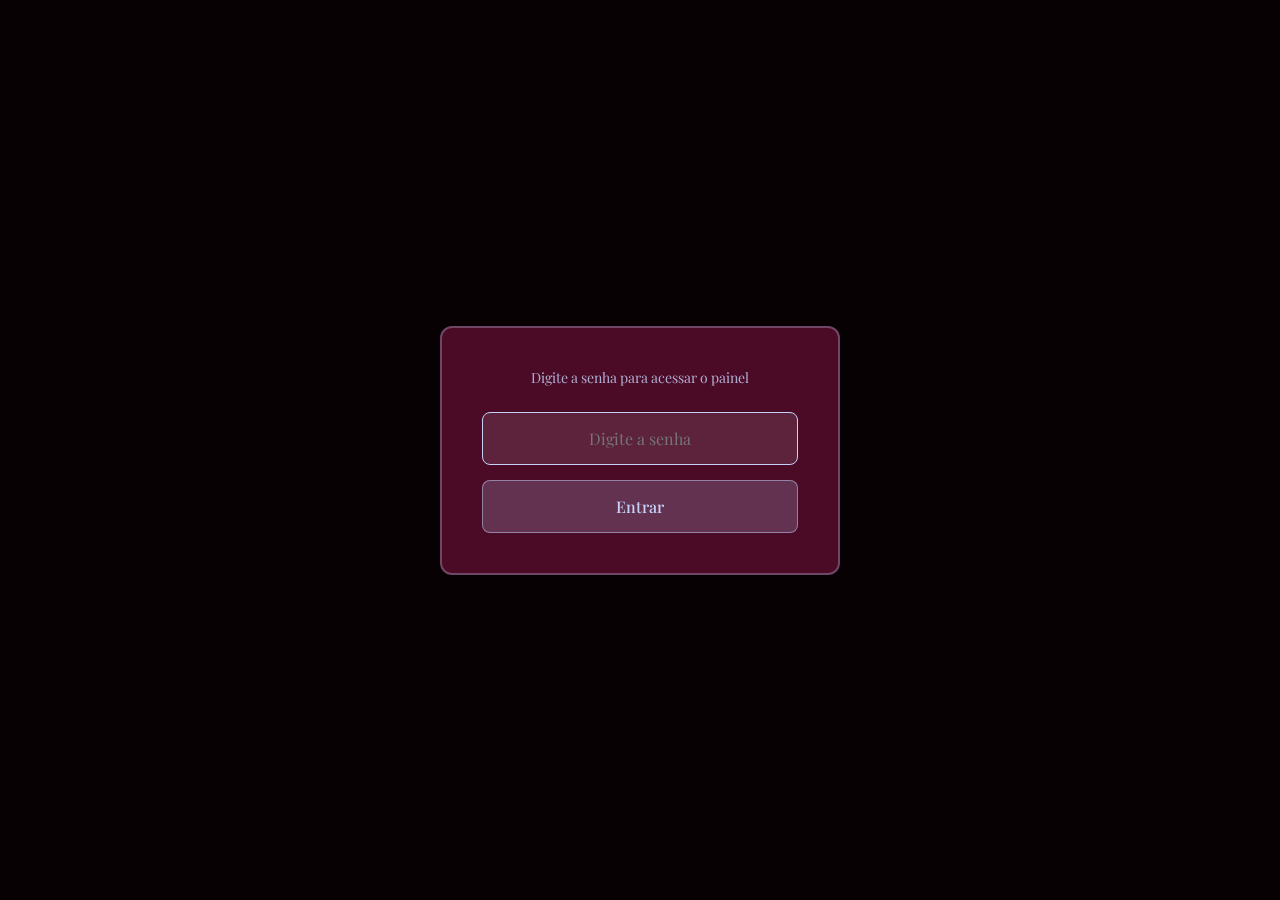
<file: admin.html>
<!doctype html>
<html lang="pt-br">
  <head>
    <link rel="preconnect" href="https://fonts.googleapis.com" />
    <link rel="preconnect" href="https://fonts.gstatic.com" crossorigin />
    <link
      href="https://fonts.googleapis.com/css2?family=Playfair+Display:wght@400;500;700&display=swap"
      rel="stylesheet"
    />

    <meta charset="UTF-8" />
    <meta name="viewport" content="width=device-width, initial-scale=1.0" />
    <title>Admin - Cecília Palitot</title>
    <link rel="icon" href="assets/cecipro.jpeg">
    <style>
      * {
        margin: 0;
        padding: 0; 
        box-sizing: border-box;
      }

      body {
        font-family: "Playfair Display", serif;
        background: #4f0c28;
        color: #c5d2f8;
        min-height: 100vh;
        padding: 20px;
      }

      #admin-container {
        max-width: 800px;
        margin: 0 auto;
        background: rgba(255, 255, 255, 0.05);
        padding: 30px;
        border-radius: 12px;
        border: 1px solid rgba(255, 255, 255, 0.1);
      }

      h1 {
        text-align: center;
        margin-bottom: 30px;
        font-size: 28px;
      }

      .section {
        margin-bottom: 30px;
        padding: 20px;
        background: rgba(255, 255, 255, 0.03);
        border-radius: 8px;
        border: 1px solid rgba(255, 255, 255, 0.1);
      }

      .section h2 {
        margin-bottom: 15px;
        font-size: 20px;
        color: #c5d2f8;
      }

      .form-group {
        margin-bottom: 15px;
      }

      label {
        display: block;
        margin-bottom: 5px;
        font-weight: 500;
        font-size: 14px;
      }

      input[type="text"],
      input[type="url"],
      input[type="file"],
      textarea {
        width: 100%;
        padding: 12px;
        background: rgba(255, 255, 255, 0.1);
        border: 1px solid rgba(255, 255, 255, 0.3);
        border-radius: 6px;
        color: #c5d2f8;
        font-family: "Playfair Display", serif;
        font-size: 14px;
      }

      input[type="text"]::placeholder,
      input[type="url"]::placeholder,
      textarea::placeholder {
        color: rgba(197, 210, 248, 0.5);
      }

      input[type="text"]:focus,
      input[type="url"]:focus,
      textarea:focus {
        outline: none;
        border-color: #c5d2f8;
      }

      textarea {
        resize: vertical;
        min-height: 60px;
      }

      button {
        padding: 12px 24px;
        background: rgba(255, 255, 255, 0.1);
        border: 1px solid rgba(255, 255, 255, 0.5);
        border-radius: 8px;
        color: #c5d2f8;
        font-family: "Playfair Display", serif;
        font-weight: 500;
        cursor: pointer;
        transition: all 0.3s;
        font-size: 14px;
      }

      button:hover {
        background: rgba(255, 255, 255, 0.2);
        border-color: #c5d2f8;
      }

      .btn-add {
        width: 100%;
        margin-top: 10px;
      }

      .btn-save {
        width: 100%;
        margin-top: 20px;
        font-size: 16px;
        padding: 15px;
      }

      .link-item {
        background: rgba(255, 255, 255, 0.05);
        padding: 15px;
        border-radius: 6px;
        margin-bottom: 10px;
        border: 1px solid rgba(255, 255, 255, 0.1);
      }

      .link-item .form-group {
        margin-bottom: 10px;
      }

      .btn-remove {
        background: rgba(220, 53, 69, 0.3);
        border-color: rgba(220, 53, 69, 0.5);
        width: 100%;
        margin-top: 10px;
      }

      .btn-remove:hover {
        background: rgba(220, 53, 69, 0.5);
      }

      .preview {
        text-align: center;
        margin-top: 15px;
      }

      .preview img {
        width: 150px;
        height: 150px;
        object-fit: cover;
        border-radius: 50%;
        border: 3px solid rgba(255, 255, 255, 0.3);
      }

      .success-message {
        background: rgba(40, 167, 69, 0.3);
        border: 1px solid rgba(40, 167, 69, 0.5);
        padding: 15px;
        border-radius: 8px;
        text-align: center;
        margin-bottom: 20px;
        display: none;
      }

      .btn-view {
        background: rgba(23, 162, 184, 0.3);
        border-color: rgba(23, 162, 184, 0.5);
        margin-left: 10px;
      }

      .btn-view:hover {
        background: rgba(23, 162, 184, 0.5);
      }

      .actions {
        display: flex;
        gap: 10px;
      }

      .actions button {
        flex: 1;
      }

      /* Modal de Login */
      #loginModal {
        position: fixed;
        top: 0;
        left: 0;
        width: 100%;
        height: 100%;
        background: rgba(0, 0, 0, 0.9);
        display: flex;
        align-items: center;
        justify-content: center;
        z-index: 1000;
      }

      .login-box {
        background: rgba(79, 12, 40, 0.95);
        padding: 40px;
        border-radius: 12px;
        border: 2px solid rgba(197, 210, 248, 0.3);
        max-width: 400px;
        width: 90%;
        text-align: center;
      }

      .login-box h2 {
        margin-bottom: 10px;
        font-size: 24px;
      }

      .login-box p {
        margin-bottom: 25px;
        font-size: 14px;
        opacity: 0.8;
      }

      .login-box input {
        width: 100%;
        padding: 15px;
        margin-bottom: 15px;
        background: rgba(255, 255, 255, 0.1);
        border: 1px solid rgba(255, 255, 255, 0.3);
        border-radius: 8px;
        color: #c5d2f8;
        font-family: "Playfair Display", serif;
        font-size: 16px;
        text-align: center;
      }

      .login-box input:focus {
        outline: none;
        border-color: #c5d2f8;
      }

      .login-box button {
        width: 100%;
        padding: 15px;
        background: rgba(197, 210, 248, 0.2);
        border: 1px solid rgba(197, 210, 248, 0.5);
        border-radius: 8px;
        color: #c5d2f8;
        font-family: "Playfair Display", serif;
        font-weight: 500;
        cursor: pointer;
        transition: all 0.3s;
        font-size: 16px;
      }

      .login-box button:hover {
        background: rgba(197, 210, 248, 0.3);
        border-color: #c5d2f8;
      }

      .error-message {
        color: #ff6b6b;
        font-size: 14px;
        margin-top: 10px;
        display: none;
      }

      #admin-container {
        display: none;
      }
    </style>
  </head>
  <body>
    <!-- Modal de Login -->
    <div id="loginModal">
      <div class="login-box">
        <p>Digite a senha para acessar o painel</p>
        <input 
          type="password" 
          id="passwordInput" 
          placeholder="Digite a senha"
          onkeypress="if(event.key === 'Enter') verificarSenha()"
        >
        <button onclick="verificarSenha()">Entrar</button>
        <div class="error-message" id="errorMessage">❌ Senha incorreta!</div>
      </div>
    </div>

    <div id="admin-container">
      <h1>Painel de Administração</h1>

      <div class="success-message" id="successMessage">
        Alterações salvas com sucesso!
      </div>

      <!-- Seção de Perfil -->
      <div class="section">
        <h2>👤 Informações do Perfil</h2>
        <div class="form-group">
          <label for="profileName">Nome:</label>
          <input type="text" id="profileName" placeholder="Cecília Palitot">
        </div>
        <div class="form-group">
          <label for="profileSubtitle">Subtítulo:</label>
          <input type="text" id="profileSubtitle" placeholder="Consultoria de Imagem">
        </div>
        <div class="form-group">
          <label for="agendarText">Texto de Agendamento:</label>
          <input type="text" id="agendarText" placeholder="Agende sua análise!👇">
        </div>
      </div>

      <!-- Seção de Foto -->
      <div class="section">
        <h2>📷 Foto de Perfil</h2>
        <div class="form-group">
          <label for="profileImageFile">Carregar Foto:</label>
          <input type="file" id="profileImageFile" accept="image/*" onchange="handleImageUpload(event)">
          <div class="preview">
            <img id="imagePreview" src="assets/cecipro.jpeg" alt="Preview">
          </div>
        </div>
      </div>

      <!-- Seção de Links -->
      <div class="section">
        <h2>🔗 Links</h2>
        <div id="linksContainer"></div>
        <button class="btn-add" onclick="addLink()">+ Adicionar Link</button>
      </div>

      <!-- Seção de Redes Sociais -->
      <div class="section">
        <h2>📱 Redes Sociais (Ícones Rodapé)</h2>
        <div class="form-group">
          <label for="instagramUrl">Instagram:</label>
          <input type="url" id="instagramUrl" placeholder="https://www.instagram.com/ceciliapalitot/">
        </div>
        <div class="form-group">
          <label for="whatsappUrl">WhatsApp:</label>
          <input type="url" id="whatsappUrl" placeholder="https://wa.me/5583986668183">
        </div>
        <div class="form-group">
          <label for="emailUrl">Email:</label>
          <input type="text" id="emailUrl" placeholder="ceciliapalitot5@gmail.com">
        </div>
      </div>

      <!-- Botões de Ação -->
      <div class="actions">
        <button class="btn-save" onclick="saveChanges()">💾 Salvar Alterações</button>
        <button class="btn-view" onclick="viewPage()">👁️ Ver Página</button>
      </div>
    </div>

    <script>
      // ===== AUTENTICAÇÃO =====
      const SENHA_ADMIN = "cecizinha123"; // Altere esta senha!
      
      function verificarSenha() {
        const senha = document.getElementById('passwordInput').value;
        const errorMsg = document.getElementById('errorMessage');
        
        if (senha === SENHA_ADMIN) {
          // Senha correta - ocultar modal e mostrar painel
          document.getElementById('loginModal').style.display = 'none';
          document.getElementById('admin-container').style.display = 'block';
          // Salvar sessão
          sessionStorage.setItem('adminAuth', 'true');
          loadData();
        } else {
          // Senha incorreta
          errorMsg.style.display = 'block';
          document.getElementById('passwordInput').value = '';
          document.getElementById('passwordInput').focus();
          
          // Ocultar mensagem após 3 segundos
          setTimeout(() => {
            errorMsg.style.display = 'none';
          }, 3000);
        }
      }
      
      // Verificar se já está autenticado na sessão
      window.addEventListener('DOMContentLoaded', () => {
        if (sessionStorage.getItem('adminAuth') === 'true') {
          document.getElementById('loginModal').style.display = 'none';
          document.getElementById('admin-container').style.display = 'block';
          loadData();
        } else {
          document.getElementById('passwordInput').focus();
        }
      });
      
      // ===== DADOS DO SITE =====
      let siteData = {
        profile: {
          name: "Cecília Palitot",
          subtitle: "Consultoria de Imagem",
          image: "assets/cecipro.jpeg",
          agendarText: "Agende sua análise!👇"
        },
        links: [
          {
            text: "Agendamento Coloração Pessoal- Fevereiro 2026",
            url: "https://wa.me/5583986668183?text=Quero%20agendar%20minha%20coloração%20pessoal"
          },
          {
            text: "Agendamento Consultoria de Imagem- Em breve",
            url: "https://wa.me/5583986668183?text=Olá%2C%20gostaria%20de%20mais%20informações"
          },
          {
            text: "Whatsapp",
            url: "https://wa.me/5583986668183?text=Olá%2C%20gostaria%20de%20mais%20informações"
          },
          {
            text: "Instagram",
            url: "https://www.instagram.com/ceciliapalitot/"
          },
          {
            text: "Email",
            url: "mailto:@ceciliapalitot5@gmail.com"
          }
        ],
        social: {
          instagram: "https://www.instagram.com/ceciliapalitot",
          whatsapp: "https://wa.me/5583986668183",
          email: "ceciliapalitot5@gmail.com"
        }
      };

      // Carregar dados do localStorage ao iniciar
      function loadData() {
        const savedData = localStorage.getItem('cecilinksData');
        if (savedData) {
          siteData = JSON.parse(savedData);
        }
        updateForm();
      }

      // Atualizar formulário com os dados
      function updateForm() {
        document.getElementById('profileName').value = siteData.profile.name;
        document.getElementById('profileSubtitle').value = siteData.profile.subtitle;
        document.getElementById('agendarText').value = siteData.profile.agendarText;
        document.getElementById('imagePreview').src = siteData.profile.image;

        document.getElementById('instagramUrl').value = siteData.social.instagram;
        document.getElementById('whatsappUrl').value = siteData.social.whatsapp;
        document.getElementById('emailUrl').value = siteData.social.email;

        renderLinks();
      }

      // Renderizar links
      function renderLinks() {
        const container = document.getElementById('linksContainer');
        container.innerHTML = '';

        siteData.links.forEach((link, index) => {
          const linkItem = document.createElement('div');
          linkItem.className = 'link-item';
          linkItem.innerHTML = `
            <div class="form-group">
              <label>Texto do Link ${index + 1}:</label>
              <input type="text" value="${link.text}" onchange="updateLink(${index}, 'text', this.value)">
            </div>
            <div class="form-group">
              <label>URL do Link ${index + 1}:</label>
              <input type="url" value="${link.url}" onchange="updateLink(${index}, 'url', this.value)">
            </div>
            <button class="btn-remove" onclick="removeLink(${index})">🗑️ Remover Link</button>
          `;
          container.appendChild(linkItem);
        });
      }

      // Adicionar novo link
      function addLink() {
        siteData.links.push({
          text: "Novo Link",
          url: "https://"
        });
        renderLinks();
      }

      // Atualizar link
      function updateLink(index, field, value) {
        siteData.links[index][field] = value;
      }

      // Remover link
      function removeLink(index) {
        if (confirm('Tem certeza que deseja remover este link?')) {
          siteData.links.splice(index, 1);
          renderLinks();
        }
      }

      // Função para lidar com upload de imagem
      function handleImageUpload(event) {
        const file = event.target.files[0];
        if (file) {
          // Verificar se é uma imagem
          if (!file.type.startsWith('image/')) {
            alert('Por favor, selecione um arquivo de imagem válido.');
            return;
          }
          
          // Verificar tamanho (máximo 10MB)
          if (file.size > 10 * 1024 * 1024) {
            alert('A imagem deve ter no máximo 10MB.');
            return;
          }
          
          // Ler arquivo e converter para base64
          const reader = new FileReader();
          reader.onload = function(e) {
            const base64Image = e.target.result;
            siteData.profile.image = base64Image;
            document.getElementById('imagePreview').src = base64Image;
          };
          reader.readAsDataURL(file);
        }
      }

      // Salvar alterações
      function saveChanges() {
        // Atualizar dados do perfil
        siteData.profile.name = document.getElementById('profileName').value;
        siteData.profile.subtitle = document.getElementById('profileSubtitle').value;
        // A imagem já está salva em siteData.profile.image quando o upload é feito
        siteData.profile.agendarText = document.getElementById('agendarText').value;

        // Atualizar redes sociais
        siteData.social.instagram = document.getElementById('instagramUrl').value;
        siteData.social.whatsapp = document.getElementById('whatsappUrl').value;
        siteData.social.email = document.getElementById('emailUrl').value;

        // Salvar no localStorage
        localStorage.setItem('cecilinksData', JSON.stringify(siteData));

        // Mostrar mensagem de sucesso
        const successMsg = document.getElementById('successMessage');
        successMsg.style.display = 'block';
        setTimeout(() => {
          successMsg.style.display = 'none';
        }, 3000);

        // Atualizar a página principal
        updateIndexPage();
      }

      // Atualizar a página index.html
      function updateIndexPage() {
        alert('Alterações salvas! Recarregue a página principal (index.html) para ver as mudanças.');
      }

      // Ver página
      function viewPage() {
        window.open('index.html', '_blank');
      }

      // Carregar dados ao iniciar
      loadData();
    </script>
  </body>
</html>
</file>
